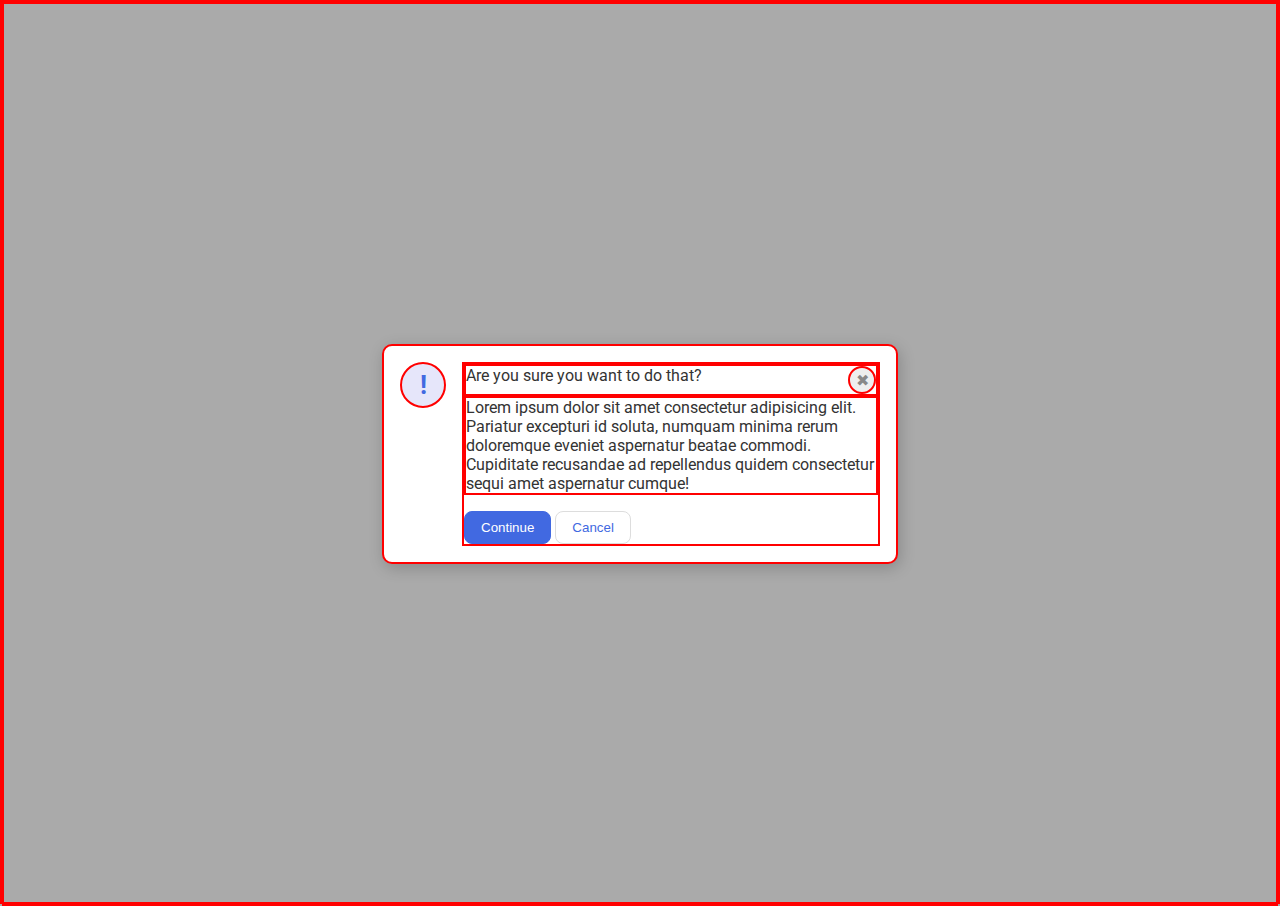
<file: flex/05-flex-modal/index.html>
<!DOCTYPE html>
<html lang="en">

<head>
  <meta charset="UTF-8">
  <meta http-equiv="X-UA-Compatible" content="IE=edge">
  <meta name="viewport" content="width=device-width, initial-scale=1.0">
  <link rel="stylesheet" href="style.css">
  <title>Modal</title>
</head>

<body>
  <div class="modal">
    <div class="icon">!</div>
    <div class="container">
      <div class="header">Are you sure you want to do that?
        <div class="close-button">✖</div>
      </div>
      <div class="text">Lorem ipsum dolor sit amet consectetur adipisicing elit. Pariatur excepturi id soluta, numquam
        minima rerum doloremque eveniet aspernatur beatae commodi. Cupiditate recusandae ad repellendus quidem
        consectetur sequi amet aspernatur cumque!</div>
      <button class="continue">Continue</button>
      <button class="cancel">Cancel</button>
    </div>
  </div>
</body>

</html>
</file>
<file: flex/05-flex-modal/style.css>
@import url('https://fonts.googleapis.com/css2?family=Roboto:wght@400;700&display=swap');

html, body {
  height: 100%;
}

body {
  font-family: Roboto, sans-serif;
  margin: 0;
  background: #aaa;
  color: #333;
  /* I'll give you this one for free lol */
  display: flex;
  align-items: center;
  justify-content: center;
}

.modal {
  background: white;
  width: 480px;
  border-radius: 10px;
  box-shadow: 2px 4px 16px rgba(0,0,0,.2);
  display: flex;
  gap: 16px;
  padding: 16px;
}

.icon {
  color: royalblue;
  font-size: 26px;
  font-weight: 700;
  background: lavender;
  width: 42px;
  height: 42px;
  border-radius: 50%;
  display: flex;
  align-items: center;
  justify-content: center;
  flex-shrink: 0;
}

.close-button {
  background: #eee;
  border-radius: 50%;
  color: #888;
  font-weight: 400;
  font-size: 16px;
  height: 24px;
  width: 24px;
  display: flex;
  align-items: center;
  justify-content: center;
}

button {
  padding: 8px 16px;
  border-radius: 8px;
}

button.continue {
  background: royalblue;
  border: 1px solid royalblue;
  color: white;
}

button.cancel {
  background: white;
  border: 1px solid #ddd;
  color: royalblue;
}

.header {
  display: flex;
  justify-content: space-between;
}

.text {
  margin-bottom: 16px;
}

* {
  border: 2px solid red;
}
</file>
